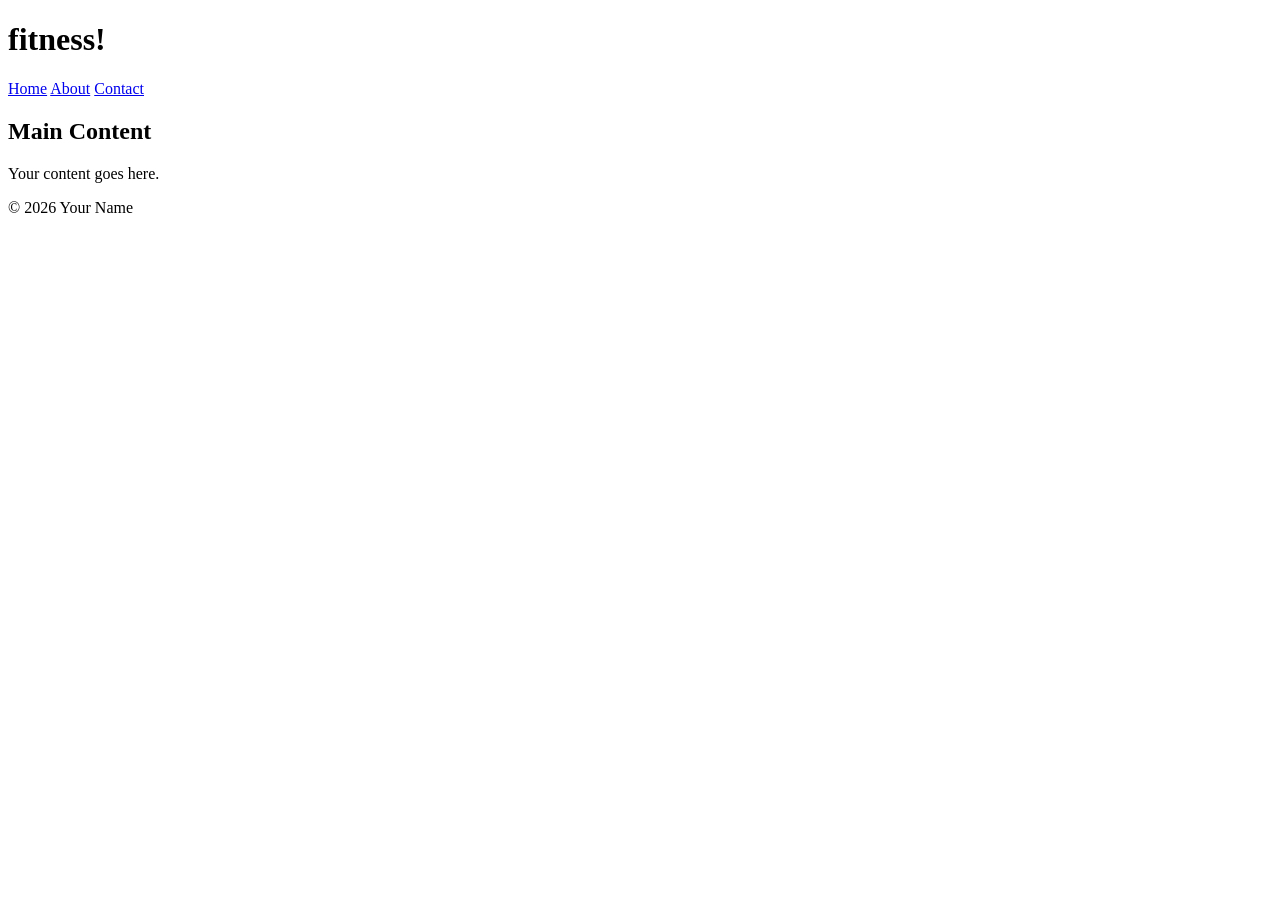
<file: fitness database/front end/index.html>
<!DOCTYPE html>
<html lang="en">
<head>
    <meta charset="UTF-8">
    <meta name="viewport" content="width=device-width, initial-scale=1.0">
    <title>fitness tracker</title>
</head>
<body>
    <header>
        <h1>fitness!</h1>
        <nav>
            <a href="#">Home</a>
            <a href="#">About</a>
            <a href="#">Contact</a>
        </nav>
    </header>

    <main>
        <section>
            <h2>Main Content</h2>
            <p>Your content goes here.</p>
        </section>
    </main>

    <footer>
        <p>&copy; 2026 Your Name</p>
    </footer>
</body>
</html>
</file>
